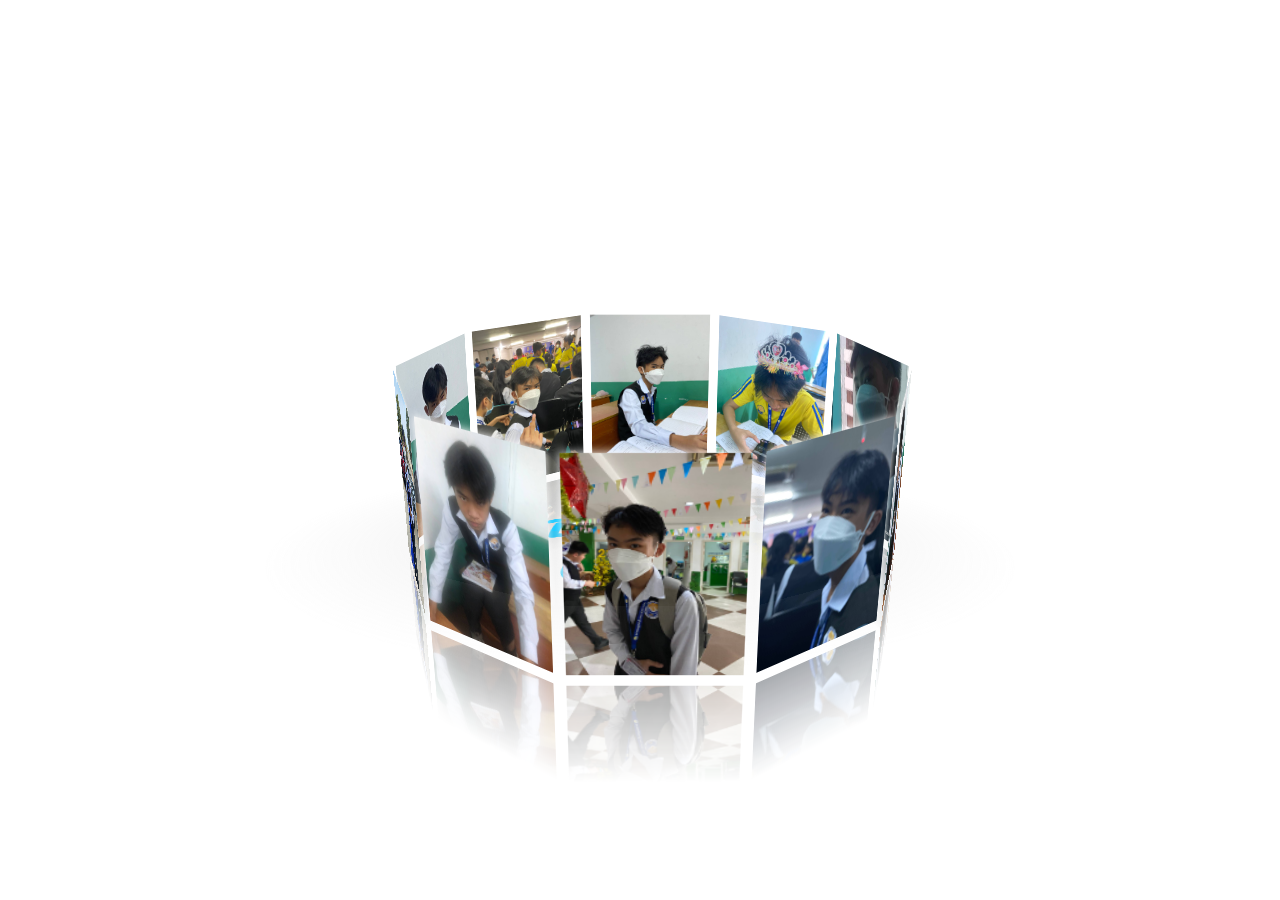
<file: love/index.html>
<!DOCTYPE html>
<html lang="en">
<head>
     <meta charset="UTF-8">
    <meta http-equiv="X-UA-Compatible" content="IE=edge">
    <meta name="viewport" content="width=device-width, initial-scale=1.0">
    <title>HBD TA</title>
    <link rel="shortcut icon" href="./icon.png" type="image/x-icon">
    <link rel="stylesheet" href="main.css">
    <link rel="preconnect" href="https://fonts.googleapis.com">
    <link rel="preconnect" href="https://fonts.gstatic.com" crossorigin>
    <link href="https://fonts.googleapis.com/css2?family=Dancing+Script&display=swap" rel="stylesheet">
</head>
<body>
    <div id="drag-container">
        <div id="spin-container">
            <img src="photo_2026-06-16_22-56-27 (2).jpg" alt="">
            <img src="photo_2026-06-16_22-56-27.jpg" alt="">
            <img src="photo_2026-06-16_22-56-28.jpg" alt="">
            <img src="photo_2026-06-16_22-57-01.png" alt="">
            <img src="photo_2026-06-16_22-57-54.jpg" alt="">
            <img src="photo_2026-06-16_22-59-40.jpg" alt="">
            <img src="photo_2026-06-16_22-59-47.jpg" alt="">
            <img src="photo_2026-06-17_01-14-33.jpg" alt="">
            <img src="photo_2026-06-17_01-14-41.jpg" alt="">
            <img src="mhdgs.jpg" alt="">
            <p>Happy Birthday Pheata</p>
        </div>
        <div id="ground"></div>
    </div>
    
    <div id="music-container"></div>
    <!-- <div id="canva">
        <canvas id="canvas"></canvas>
    </div> -->

     <!-- Audio tự động phát -->
    <audio id="myAudio" autoplay playsinline>
        <source src="music/setlove.mp3" type="audio/mpeg">
        <source src="music/setlove.ogg" type="audio/ogg">
    </audio>


    <script src="main.js"></script>

    <script>
        window.onload = function() {
            var audio = document.getElementById("myAudio");
            audio.muted = false;
            audio.play().catch(function(e) {
                console.log('Audio playback failed:', e);
            });

            // Hiệu ứng pháo hoa và trái tim
            const canvas = document.getElementById("canvas");
            const ctx = canvas.getContext("2d");
            canvas.width = window.innerWidth;
            canvas.height = window.innerHeight;

            function random(min, max) {
                return Math.random() * (max - min) + min;
            }

            function Firework(x, y) {
                this.x = x;
                this.y = y;
                this.radius = random(2, 4);
                this.color = `hsl(${random(0, 360)}, 100%, 50%)`;
                this.vx = random(-3, 3);
                this.vy = random(-3, 3);
                this.life = 100;
            }

            Firework.prototype.draw = function () {
                ctx.beginPath();
                ctx.arc(this.x, this.y, this.radius, 0, Math.PI * 2);
                ctx.fillStyle = this.color;
                ctx.fill();
            };

            Firework.prototype.update = function () {
                this.x += this.vx;
                this.y += this.vy;
                this.life--;
            };

            function Heart(x, y) {
                this.x = x;
                this.y = y;
                this.size = random(20, 40);
                this.color = 'red';
                this.vy = random(-2, -1);
                this.opacity = 1;
            }

            Heart.prototype.draw = function () {
                ctx.beginPath();
                ctx.moveTo(this.x, this.y);
                ctx.bezierCurveTo(this.x - this.size / 2, this.y - this.size / 2, this.x - this.size, this.y + this.size / 3, this.x, this.y + this.size);
                ctx.bezierCurveTo(this.x + this.size, this.y + this.size / 3, this.x + this.size / 2, this.y - this.size / 2, this.x, this.y);
                ctx.fillStyle = this.color;
                ctx.globalAlpha = this.opacity;
                ctx.fill();
                ctx.globalAlpha = 1;
            };

            Heart.prototype.update = function () {
                this.y += this.vy;
                this.opacity -= 0.01;
            };

            let fireworks = [];
            let hearts = [];

            function animate() {
                ctx.clearRect(0, 0, canvas.width, canvas.height);
                if (Math.random() < 0.1) {
                    fireworks.push(new Firework(random(0, canvas.width), random(0, canvas.height)));
                }
                if (Math.random() < 0.05) {
                    hearts.push(new Heart(random(0, canvas.width), canvas.height));
                }

                fireworks.forEach((firework, index) => {
                    firework.draw();
                    firework.update();
                    if (firework.life <= 0) {
                        fireworks.splice(index, 1);
                    }
                });

                hearts.forEach((heart, index) => {
                    heart.draw();
                    heart.update();
                    if (heart.opacity <= 0) {
                        hearts.splice(index, 1);
                    }
                });

                requestAnimationFrame(animate);
            }
            animate();
        };
    </script>
</body>
</html>
</file>
<file: love/main.css>
@import url('https://fonts.googleapis.com/css2?family=Amita:wght@400;700&family=Archivo:ital,wght@0,100..900;1,100..900&family=Bilbo+Swash+Caps&family=Inter:opsz,wght@14..32,500&family=Noto+Serif:ital,wght@0,100..900;1,100..900&family=Pacifico&family=Poppins:ital,wght@0,100;0,200;0,300;0,400;0,500;0,600;0,700;0,800;0,900;1,100;1,200;1,300;1,400;1,500;1,600;1,700;1,800;1,900&family=Tiro+Devanagari+Marathi:ital@0;1&display=swap');

* {
    margin: 0;
    padding: 0;
  }
  
  html,
  body {
    height: 100%;
    /* for touch screen */
    touch-action: none; 
  }
  
  body {
    overflow: hidden;
    display: -webkit-box;
    display: -ms-flexbox;
    display: flex;
    font-family: "Pacifico", sans-serif;
    background: #ffffff;
    -webkit-perspective: 1000px;
            perspective: 1000px;
    -webkit-transform-style: preserve-3d;
            transform-style: preserve-3d;
  }
  
  #drag-container, #spin-container {
    position: relative;
    display: -webkit-box;
    display: -ms-flexbox;
    display: flex;
    margin: auto;
    -webkit-transform-style: preserve-3d;
            transform-style: preserve-3d;
    -webkit-transform: rotateX(-10deg);
            transform: rotateX(-10deg);
            z-index: 100;
  }
  
  #drag-container img, #drag-container video {
    -webkit-transform-style: preserve-3d;
            transform-style: preserve-3d;
    position: absolute;
    left: 0;
    top: 0;
    max-width: 120%;
    max-height: 120%; 
    line-height: 200px;
    font-size: 50px;
    text-align: center;
    -webkit-box-shadow: 0 0 8px #fff;
            box-shadow: 0 0 8px #fff;
    -webkit-box-reflect: below 10px linear-gradient(transparent, transparent, #0005);
  }
  
  #drag-container img:hover, #drag-container video:hover {
    -webkit-box-shadow: 0 0 15px #fffd;
            box-shadow: 0 0 15px #fffd;
    -webkit-box-reflect: below 10px linear-gradient(transparent, transparent, #0007);
  }
  
  #drag-container p {
    
    position: absolute;
    top: 100%;
    left: 50%;
    -webkit-transform: translate(-50%,-50%) rotateX(90deg);
            transform: translate(-50%,-50%) rotateX(90deg);
    color: rgb(0, 195, 255);
    animation: fadein ease 15s;
  }

  @keyframes fadein {
      from {
          opacity:0;
          
      }
      to {
          opacity: 1;
          
      }
  }
  
  #ground {
    width: 900px;
    height: 900px;
    position: absolute;
    top: 100%;
    left: 50%;
    -webkit-transform: translate(-50%,-50%) rotateX(90deg);
            transform: translate(-50%,-50%) rotateX(90deg);
    background: -webkit-radial-gradient(center center, farthest-side , #9993, transparent);
  }
  
  #music-container {
    position: absolute;
    top: 0;
    left: 0;
    display: none;
  }
  
  @-webkit-keyframes spin {
    from{
      -webkit-transform: rotateY(0deg);
              transform: rotateY(0deg);
    } to{
      -webkit-transform: rotateY(360deg);
              transform: rotateY(360deg);
    }
  }
  
  @keyframes spin {
    from{
      -webkit-transform: rotateY(0deg);
              transform: rotateY(0deg);
    } to{
      -webkit-transform: rotateY(360deg);
              transform: rotateY(360deg);
    }
  }
  @-webkit-keyframes spinRevert {
    from{
      -webkit-transform: rotateY(360deg);
              transform: rotateY(360deg);
    } to{
      -webkit-transform: rotateY(0deg);
              transform: rotateY(0deg);
    }
  }
  @keyframes spinRevert {
    from{
      -webkit-transform: rotateY(360deg);
              transform: rotateY(360deg);
    } to{
      -webkit-transform: rotateY(0deg);
              transform: rotateY(0deg);
    }
  }

  #canvas {
    background-color:transparent;   
    color: transparent; 
    margin: 0;
    overflow: hidden;
    background-repeat: no-repeat;
    width: 100vw;
  }


#canva {
    position: absolute;
    top: 0px;
    right: 0px;
    overflow: hidden;
}

p {
    font-weight: 600;
    font-size: 4vw;
    text-align: center;
    
}

@media screen and (max-width: 658px)    {
  p {
    font-weight: 600;
    font-size: 12vw;
    text-align: center;
}
}
</file>
